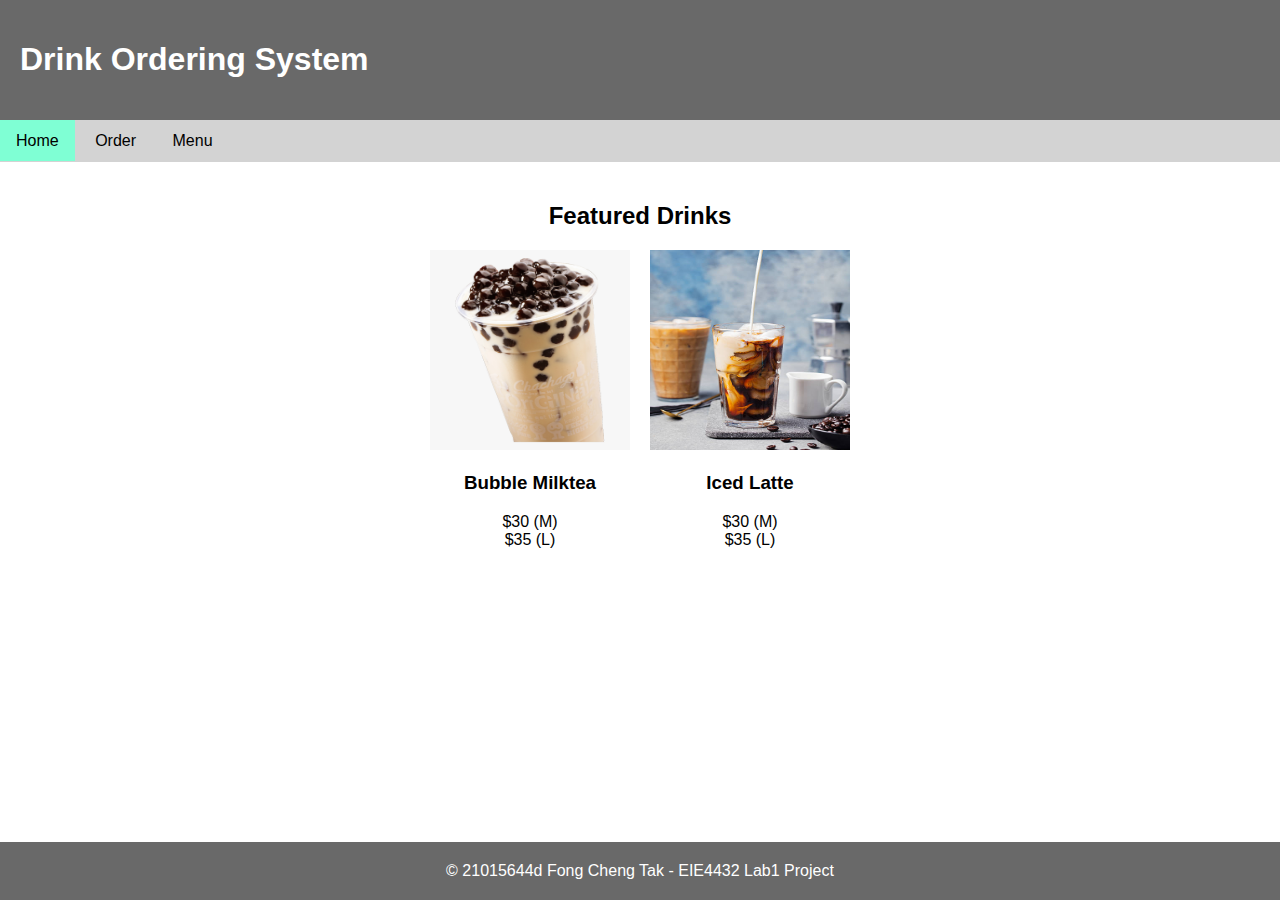
<file: index.html>
<!DOCTYPE html>
<html>

<head>
    <title> 21015644d_Drink Ordering System </title>
    <link rel="stylesheet" href="styles/main.css">
</head>

<body>
    <header>
        <h1>Drink Ordering System</h1>
    </header>
    
    <nav>
        <ul>
            <li class="currentPage"><a href="index.html">Home</a></li>
            <li><a href="order.html">Order</a></li>
            <li><a href="#">Menu</a></li>
        </ul>
    </nav>

    <main>
        <section>
            <h2 class="section-header">Featured Drinks</h2>
            <div class="featured-drink">
                <div class="drink-container">
                    <div class="drink">
                        <img src="assets\bubble-milktea.png" title="bubble-milktea" alt="Bubble Milktea">
                        <h3>Bubble Milktea</h3>
                        <p>$30 (M)<br>$35 (L)</p>
                    </div>
                    <div class="drink">
                        <img src="assets\iced-latte.jpg" title="iced-latte" alt="Iced Latte">
                        <h3>Iced Latte</h3>
                        <p>$30 (M)<br>$35 (L)</p>
                    </div>     
                </div>
            </div>
        </section>
    </main>
</body>
<footer>© 21015644d Fong Cheng Tak - EIE4432 Lab1 Project</footer>

</html>>
</file>
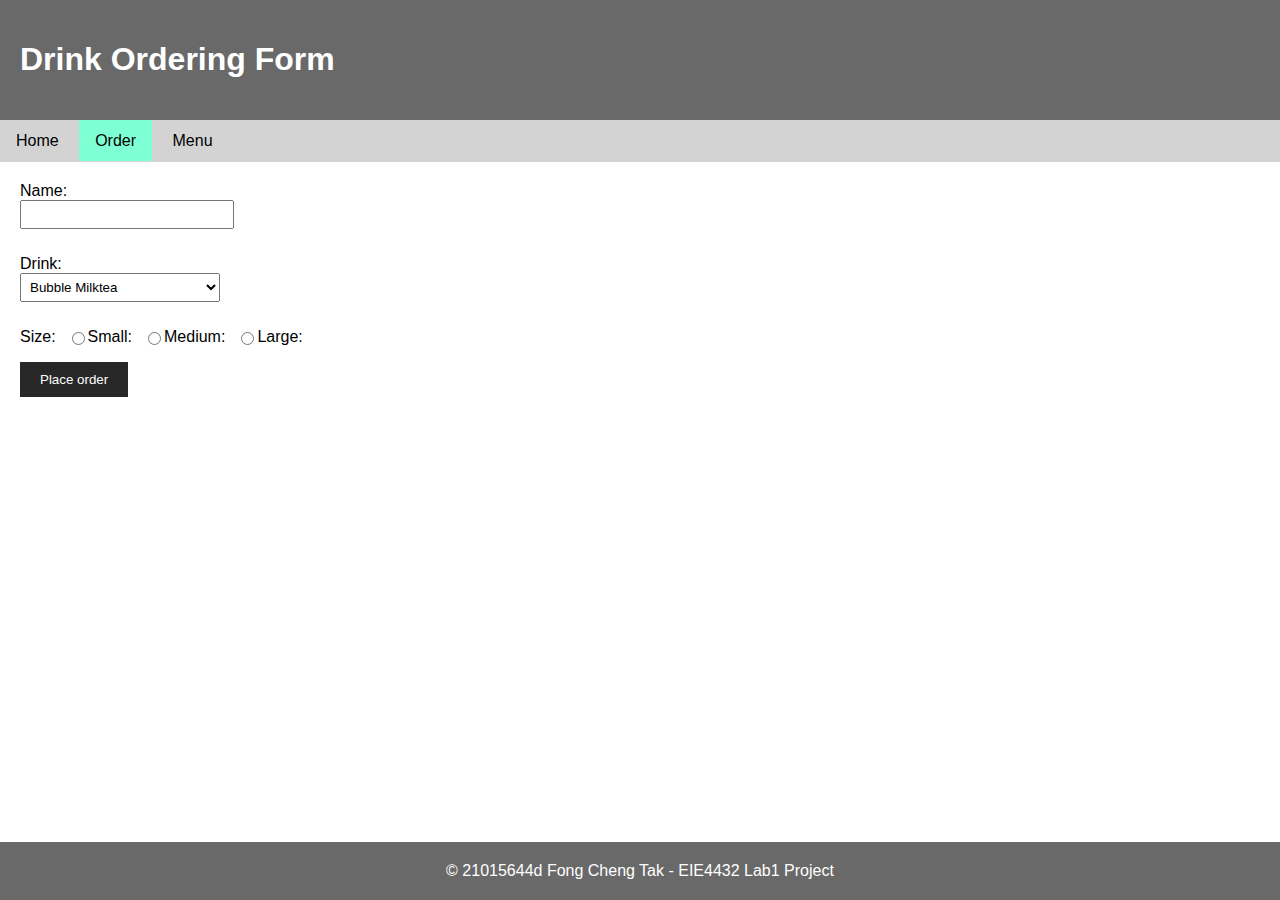
<file: order.html>
<!DOCTYPE html>
<html>

<head>
    <title> 21015644d_Drink Ordering Form </title>
    <link rel="stylesheet" href="styles/order.css">
</head>

<body>
    <header>
        <h1>Drink Ordering Form</h1>
    </header>
    
    <nav>
        <ul>
            <li><a href="index.html">Home</a></li>
            <li class="currentPage"><a href="order.html">Order</a></li>
            <li><a href="#">Menu</a></li>
        </ul>
    </nav>

    <main>
        <form action="#" method="post">
            <div class="name-input">
                <Label>Name: </Label>
                <input type="text" id="name" name="name" required >
            </div>
            <div class="drink-select">
                <label for="drink">Drink: </label>
                <select name="drink" id="drink">
                    <option value="bubble-milktea">Bubble Milktea</option>
                    <option value="iced-latte">Iced Latte</option>
                    <option value="pineapple-juice">Pineapple Juice</option>
                </select>
            </div>
            <div class="size-select">
                <label for="size">Size: </label>
                <input type="radio" id="small" name="size" value="Small">
                <label for="small">Small: </label>
                <input type="radio" id="medium" name="size" value="Medium">
                <label for="medium">Medium: </label>
                <input type="radio" id="large" name="size" value="Large">
                <label for="large">Large: </label>
            </div>
            <div class="submission">
                <input type="submit" value="Place order">
            </div>
        </form>
    </main>
</body>
<footer>© 21015644d Fong Cheng Tak - EIE4432 Lab1 Project</footer>

</html>>
</file>
<file: styles/main.css>
header{
    background-color:dimgray;
    color: white;
    padding: 20px;
}


body{
    font-family: Arial, sans-serif;
    margin: 0px;
    padding: 0px;
    display: flex;
    flex-direction: column;
    min-height: 100vh;
}

nav ul{
    list-style-type: none;
    margin: 0px;
    padding-top: 12px;
    padding-bottom: 12px;
    padding-left: 0px;
    padding-right: 0px;
    background-color:lightgrey;
}

nav ul li{
    display: inline;
    padding-top: 12px;
    padding-bottom: 12px;
    padding-left: 16px;
    padding-right: 16px;
}

nav ul li a{
    text-decoration: none;
    color: black;
}

nav ul li:hover{
    background-color: aquamarine;
}

li.currentPage{
    background-color: aquamarine;
}

main{
    flex: 1;
    padding-top: 20px;
    padding-bottom: 20px;
    padding-left: 20px;
    padding-right: 20px;
}

.section-header {
    text-align: center;
}

.featured-drink{
    display: flex;
    justify-content: center;
}

.drink-container{
    display: flex;
}

.drink{
    margin-top: 0px;
    margin-bottom: 0px;
    margin-left: 10px;
    margin-right: 10px;
    text-align: center;
}

.drink img{
    width: 200px;
    height: 200px;
}

footer{
    background-color:dimgray;
    color: white;
    padding: 20px;
    text-align: center;
    position: fixed;
    left: 0px;
    right: 0px;
    bottom: 0px;
}
</file>
<file: styles/order.css>
header{
    background-color:dimgray;
    color: white;
    padding: 20px;
}


body{
    font-family: Arial, sans-serif;
    margin: 0px;
    padding: 0px;
    display: flex;
    flex-direction: column;
    min-height: 100vh;
}

nav ul{
    list-style-type: none;
    margin: 0px;
    padding-top: 12px;
    padding-bottom: 12px;
    padding-left: 0px;
    padding-right: 0px;
    background-color:lightgrey;
}

nav ul li{
    display: inline;
    padding-top: 12px;
    padding-bottom: 12px;
    padding-left: 16px;
    padding-right: 16px;
}

nav ul li a{
    text-decoration: none;
    color: black;
}

nav ul li:hover{
    background-color: aquamarine;
}

li.currentPage{
    background-color: aquamarine;
}

main{
    flex: 1;
    padding-top: 20px;
    padding-bottom: 20px;
    padding-left: 20px;
    padding-right: 20px;
}

footer{
    background-color:dimgray;
    color: white;
    padding: 20px;
    text-align: center;
    position: fixed;
    left: 0px;
    right: 0px;
    bottom: 0px;
}

form{
    margin-bottom: 20px;
    display: flex;
    flex-direction: column;
    gap: 16px;
}

.size-select{
    display: flex;
}

label{
    display: block;
}

input[type="text"], select {
    width: 200px;
    padding: 5px;
    margin-bottom: 10px;
}

input[type="radio"] {
    margin-left: 16px;
}

input[type="submit"] {
    background-color: rgba(0, 0, 0, 0.847);
    color: white;
    padding-top: 10px;
    padding-bottom: 10px;
    padding-left: 20px;
    padding-right: 20px;
    border: 0px;
    cursor: pointer;
}
</file>
